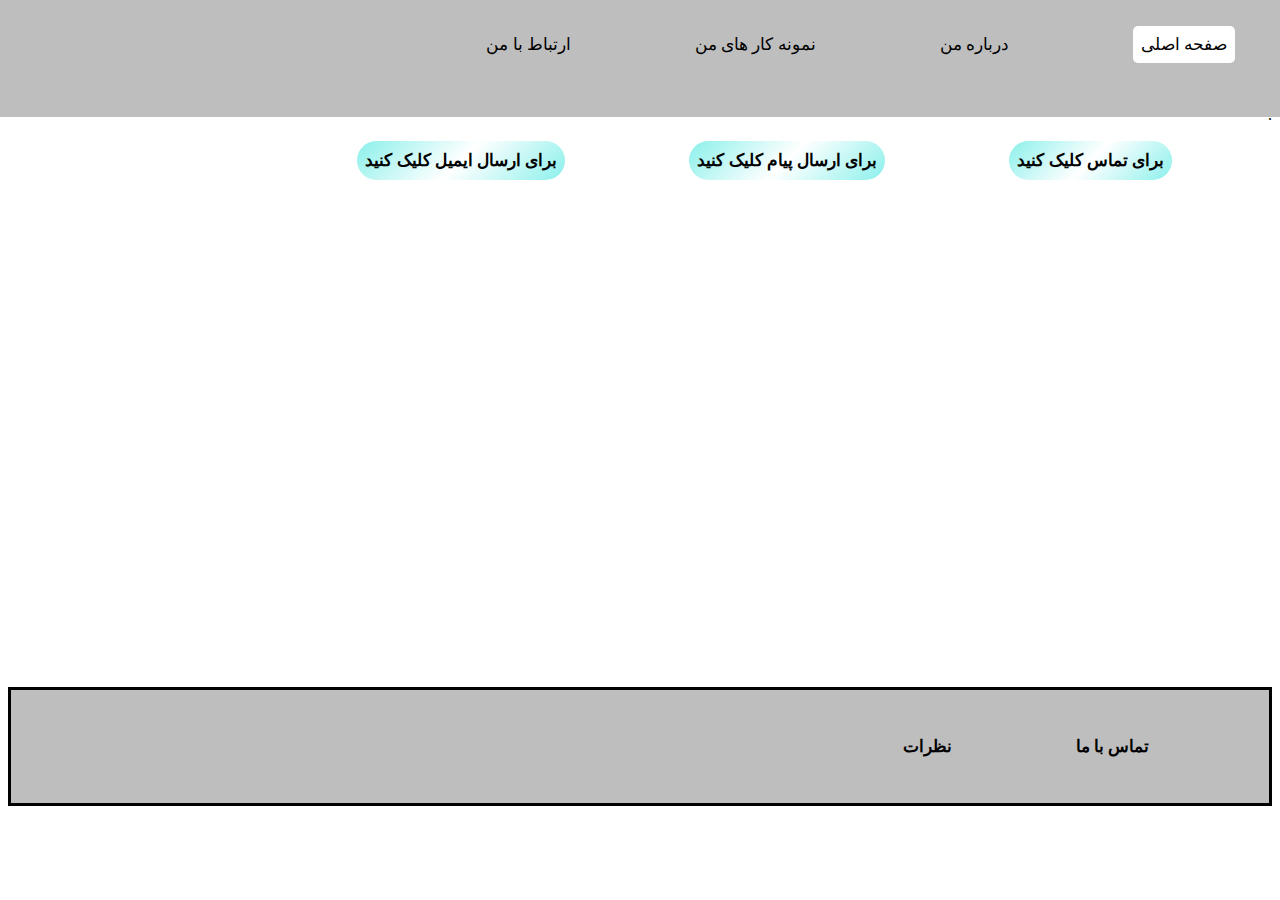
<file: سایت رزومه/ارتباط با ما/index.html>
<!DOCTYPE html>
<html lang="en">
<head>
    <link rel="stylesheet" href="../تگ های همه گانی/st.css">
   <link rel="stylesheet" href="../ارتباط با ما/style.css">
    <title>ارتباط با ما</title>
</head>
<body>
    <header id="header">
        <section>
            <ul>
                <li class="main" >
                  <a href="../تگ های اصلی/index.html">صفحه اصلی</a>
                </li>
                <li>
                    <a href="../درباره من/index.html">درباره من</a>
                </li>
                <li>
                   <a href="../نمونه کار های من/index.html"> نمونه کار های من</a>
                </li>
                <li>
                    <a href="../ارتباط با ما/index.html">ارتباط با من</a>
                </li>
            </ul>
        </section>
    </header>
    <main>
        <p><br><br><br><br><br>.</p>
        <section>
            <ul>
                <li>
                    <a href="tel:#" class="tel">برای تماس کلیک کنید</a>
                </li>
                <li>
                    <a href="sms:#" class="sms">برای ارسال پیام کلیک کنید</a>
                </li>
                <li>
                    <a href = "mailto: #" class="mailto">برای ارسال ایمیل کلیک کنید</a>
                </li>
            </ul>
        </section>
    </main>
    <footer>
        <section id="footer">
            <ul>
                <li class="footer--">
                   <a href="../ارتباط با ما/index.html"> تماس با ما</a>
                </li>
                <li class="footer--">
                    <a href="../نظرات/index.html">نظرات</a>
                </li>
            </ul>
        </section>
    </footer>
</body>
</html>
</file>
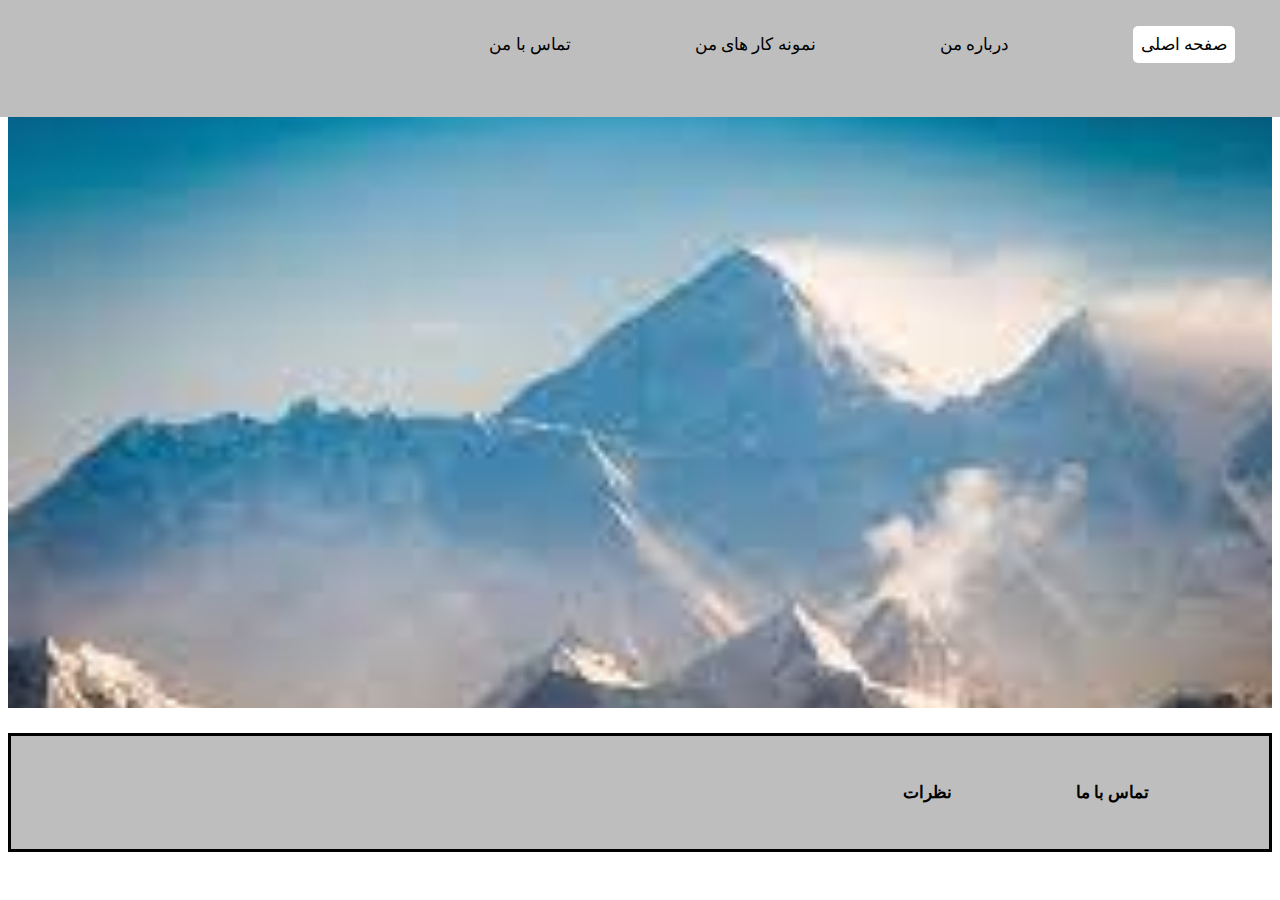
<file: سایت رزومه/تگ های اصلی/index.html>
<!DOCTYPE html>
<html lang="en">
<head>
    <link rel="stylesheet" href="../تگ های همه گانی/st.css">
   <link rel="stylesheet" href="./style.css">
    <title>قالب رزومه</title>
</head>
<body>
    <header id="header">
        <section>
            <ul>
                <li class="main">
                  <a href="./index.html">صفحه اصلی</a>
                </li>
                <li>
                    <a href="../درباره من/index.html">درباره من</a>
                </li>
                <li>
                   <a href="../نمونه کار های من/index.html"> نمونه کار های من</a>
                </li>
                <li>
                    <a href="../ارتباط با ما/index.html">تماس با من</a>
                </li>
            </ul>
        </section>
    </header>
    <main>
        <section class="background">
                .
        </section>
    </main>
    <footer>
        <section id="footer">
            <ul>
                <li class="footer--">
                   <a href="../ارتباط با ما/index.html"> تماس با ما</a>
                </li>
                <li class="footer--">
                    <a href="../نظرات/index.html">نظرات</a>
                </li>
            </ul>
        </section>
    </footer>
</body>
</html>
</file>
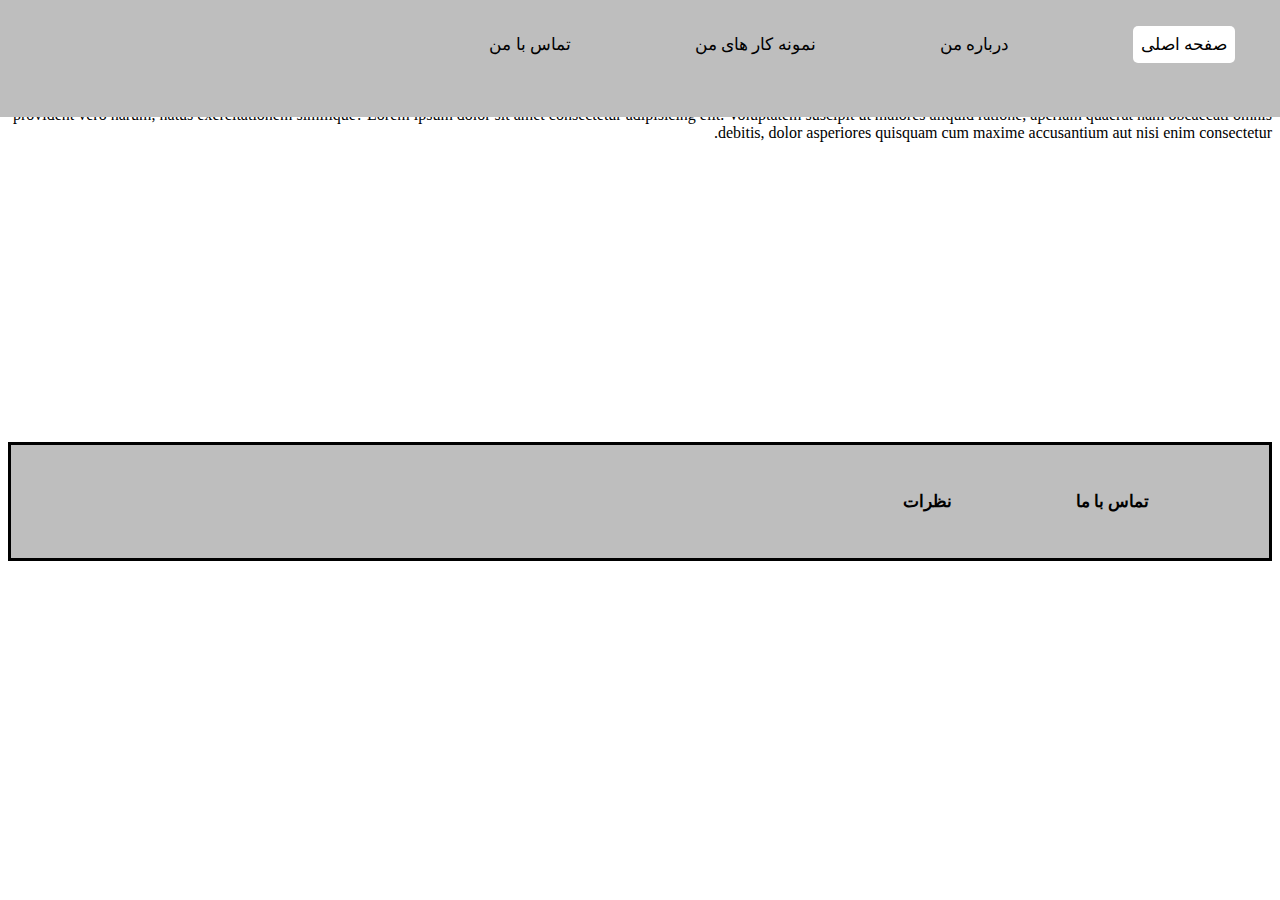
<file: سایت رزومه/درباره من/index.html>
<!DOCTYPE html>
<html lang="en">
<head>
    <link rel="stylesheet" href="../تگ های همه گانی/st.css">
    <link rel="stylesheet" href="../درباره من/style.css">
    <title>درباره من</title>
</head>
<body>
    <header id="header">
        <section>
            <ul>
                <li class="main">
                  <a href="../تگ های اصلی/index.html">صفحه اصلی</a>
                </li>
                <li>
                    <a href="../درباره من/index.html">درباره من</a>
                </li>
                <li>
                    <a href="../نمونه کار های من/index.html"> نمونه کار های من</a>
                </li>
                <li>
                    <a href="../ارتباط با ما/index.html">تماس با من</a>
                </li>
            </ul>
        </section>
    </header>
    <main>
        <p><br><br><br><br>
            Lorem ipsum dolor sit amet consectetur adipisicing elit.
             Sint maiores nesciunt quos aspernatur perspiciatis doloremque porro voluptatem veritatis 
             itaque rem mollitia molestiae fugiat, possimus provident vero harum,
             natus exercitationem similique? Lorem ipsum dolor sit amet consectetur adipisicing elit.
              Voluptatem suscipit ut maiores aliquid ratione, aperiam quaerat
               nam obcaecati omnis debitis, dolor asperiores quisquam cum 
             maxime accusantium aut nisi enim consectetur.</p>
    </main>
    <footer>
        <section id="footer">
            <ul>
                <li class="footer--">
                    <a href="../ارتباط با ما/index.html"> تماس با ما</a>
                 </li>
                 <li class="footer--">
                     <a href="../نظرات/index.html">نظرات</a>
                 </li>
            </ul>
        </section>
    </footer>
</body>
</html>
</file>
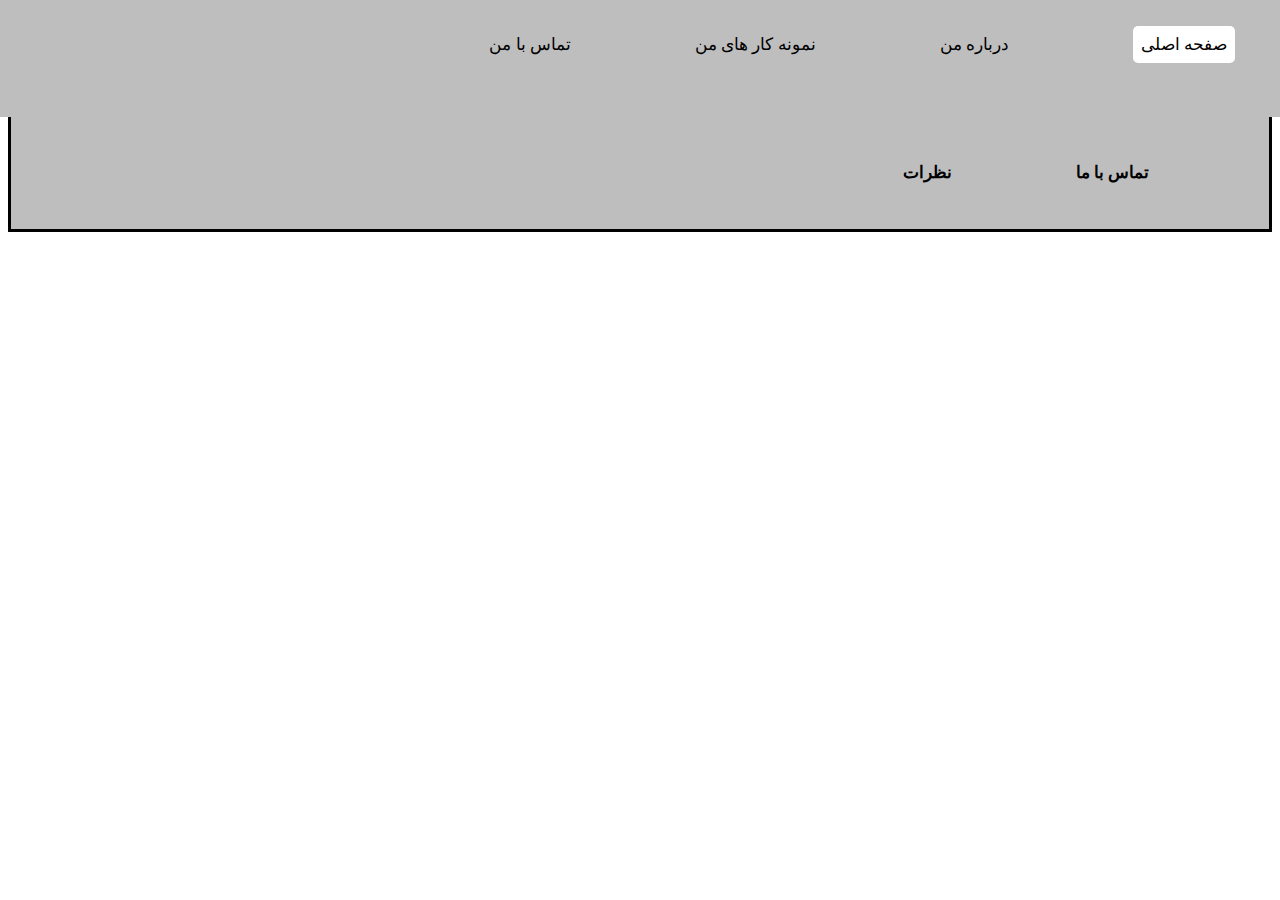
<file: سایت رزومه/نظرات/index.html>
<!DOCTYPE html>
<html lang="en">
<head>
    <link rel="stylesheet" href="../تگ های همه گانی/st.css">
   
    <title>نظرات</title>
</head>
<body>
    <header id="header">
        <section>
            <ul>
                <li class="main">
                  <a href="./index.html">صفحه اصلی</a>
                </li>
                <li>
                    <a href="../درباره من/index.html">درباره من</a>
                </li>
                <li>
                   <a href="../نمونه کار های من/index.html"> نمونه کار های من</a>
                </li>
                <li>
                    تماس با من
                </li>
            </ul>
        </section>
    </header>
    <main>
<p><br><br><br><br></p>
    </main>
    <footer>
        <section id="footer">
            <ul>
                <li class="footer--">
                   <a href="../ارتباط با ما/index.html"> تماس با ما</a>
                </li>
                <li class="footer--">
                    <a href="../نظرات/index.html">نظرات</a>
                </li>
            </ul>
        </section>
    </footer>
</body>
</html>
</file>
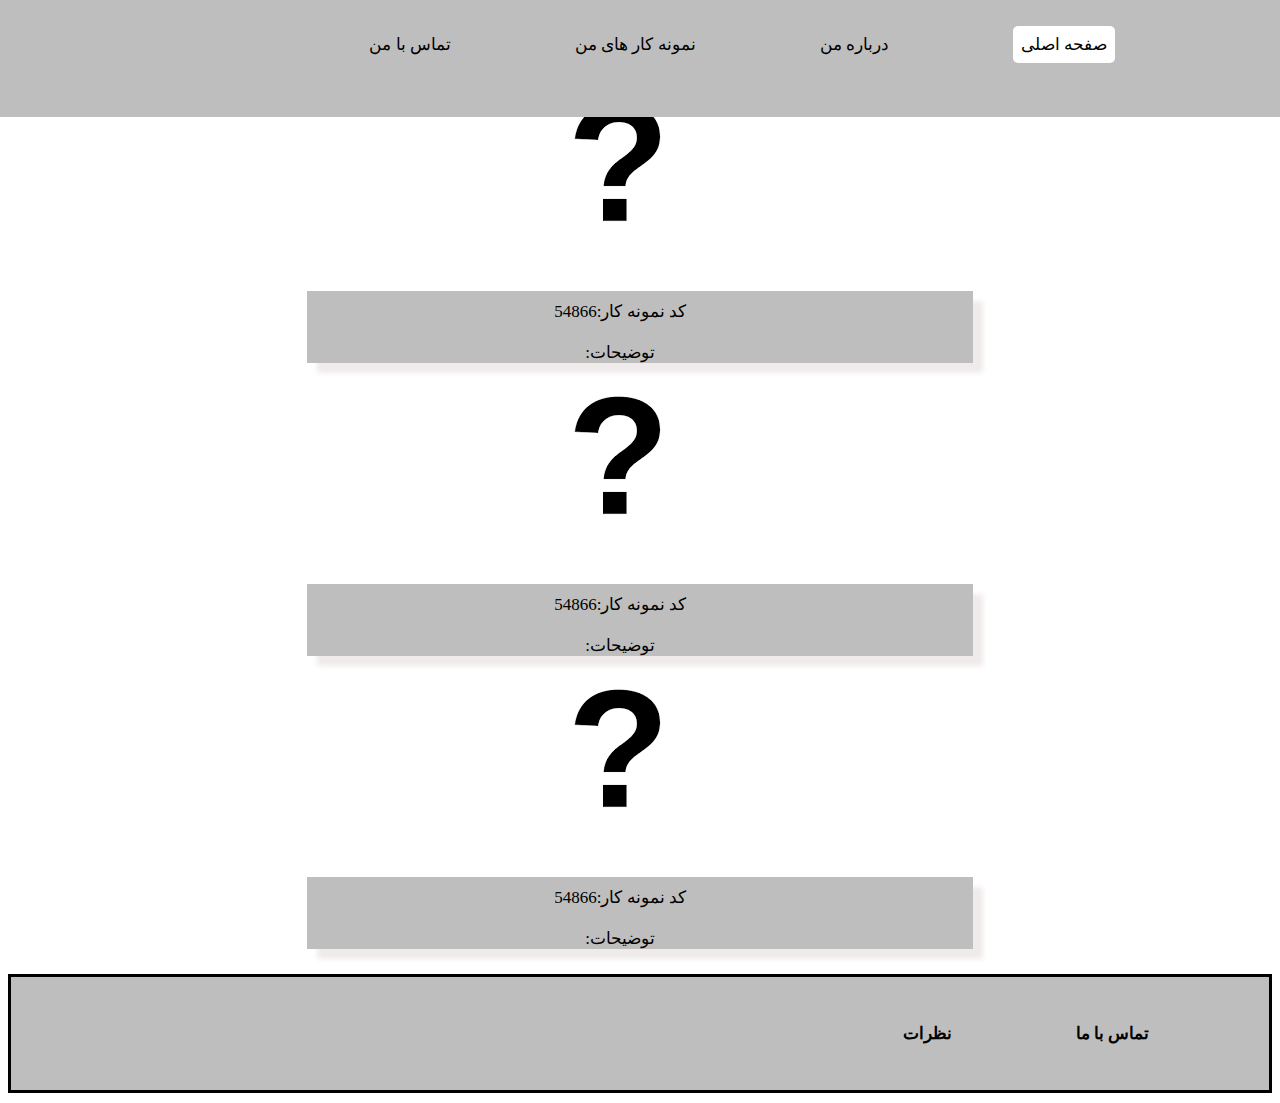
<file: سایت رزومه/نمونه کار های من/index.html>
<!DOCTYPE html>
<html lang="en">
<head>
    <link rel="stylesheet" href="../نمونه کار های من/style.css">
    <link rel="stylesheet" href="../تگ های همه گانی/st.css">
    <title>نمونه کارهای من</title>
</head>
<body>
    <header id="header">
        <section>
            <ul>
        <li >
            <li class="main" >
                  <a href="../تگ های اصلی/index.html">صفحه اصلی</a>
                </li>
                <li>
                    <a href="../درباره من/index.html">درباره من</a>
                </li>
                <li>
                   <a href="../نمونه کار های من/index.html"> نمونه کار های من</a>
                </li>
                <li>
                    <a href="../ارتباط با ما/index.html">تماس با من</a>
                </li>
            </ul>
        </section>
    </header>
    <main>
        <p><br><br><br></p>
<section id="img">
    <ul>
        <li>
            <div class="img"><img src="../عکس/index.png"></div>
        </li>
       
    </ul>
</section>
<br>
<section id="box">
<ul>
   <li>
        کد نمونه کار:54866
    </li>
    <li  style="display: block;" >
        
        توضیحات:
    </li>
</ul>
</section>
<section id="img">
    <ul>
        <li>
            <div class="img"><img src="../عکس/index.png"></div>
        </li>
       
    </ul>
</section>
<br>
<section id="box">
<ul>
   <li>
        کد نمونه کار:54866
    </li>
    <li  style="display: block;" >
        
        توضیحات:
    </li>
</ul>
</section>
<section id="img">
    <ul>
        <li>
            <div class="img"><img src="../عکس/index.png"></div>
        </li>
       
    </ul>
</section>
<br>
<section id="box">
<ul>
   <li>
        کد نمونه کار:54866
    </li>
    <li  style="display: block;" >
        
        توضیحات:
    </li>
</ul>
</section>
    </main> 
    <footer>
        <section id="footer">
            <ul>
                <li class="footer--">
                    <a href="../ارتباط با ما/index.html"> تماس با ما</a>
                 </li>
                 <li class="footer--">
                     <a href="../نظرات/index.html">نظرات</a>
                 </li>
            </ul>
        </section>
    </footer>   
</body>
</html>
</file>
<file: سایت رزومه/تگ های همه گانی/st.css>
*{
    direction: rtl;
}
li{
    list-style: none;
    margin: 10px 60px;
    display:inline-block;
    font-size: 17px;
       
}
#header{
    background: rgb(190, 190, 190);
    margin: 0px 0px;
    top: 0%;
    left: 0%;
    width: 100%;
    height: 13%;
    position: absolute;
    position: fixed;
  
}
.main{
    padding: 5px;
    margin-right: 5px;
    border-radius: 5px;
    border-style: solid;
    border-color: rgba(255, 255, 255, 0.664);
    background: rgb(255, 255, 255)
    
}

a{
    text-decoration: none;
    color: black;
}

a:hover{
    color: rgb(221, 27, 27);
}

#footer{
    background: rgb(190, 190, 190);
    color: rgb(255, 255, 255);
    margin: 0px 0px;
    padding: 20px;
    margin: 10px 0px;
    border-style: solid;
    border-color: black;
    font-weight: bold;
    margin-top: 25px;
}
</file>
<file: سایت رزومه/ارتباط با ما/style.css>
.tel{
    padding: 10px 8px;
    text-align: left;
    font-weight: bold;
    border-radius: 55px;
    background:linear-gradient( 135deg ,#8bf0eb ,#ffffff57 ,#8bf0eb) 
}

.sms{
    padding: 10px 8px;
    text-align: left;
    font-weight: bold;
    border-radius: 55px;
    background:linear-gradient( 135deg ,#8bf0eb ,#ffffff57 ,#8bf0eb) 
     
}

.mailto{
    padding: 10px 8px;
    text-align: left;
    font-weight: bold;
    border-radius: 55px;
    background:linear-gradient( 135deg ,#8bf0eb ,#ffffff57 ,#8bf0eb)  
}

#footer{
    margin-top: 40%;
}
</file>
<file: سایت رزومه/تگ های اصلی/style.css>
.background{
    background-image: url('../عکس/index.jpg');
    height: 700px;
    margin: 0px;
    background-repeat: no-repeat;
    background-size: cover;
    
}
</file>
<file: سایت رزومه/درباره من/style.css>
#footer{
    margin-top: 300px;
}
</file>
<file: سایت رزومه/نمونه کار های من/style.css>
#box{
    margin-right: px;
    margin: 0% 299px;
    box-shadow: 10px 10px 5px rgb(240, 235, 235);
    text-align: center;
    background: rgb(190, 190, 190); 
}

#img{
text-align: center;
}
</file>
